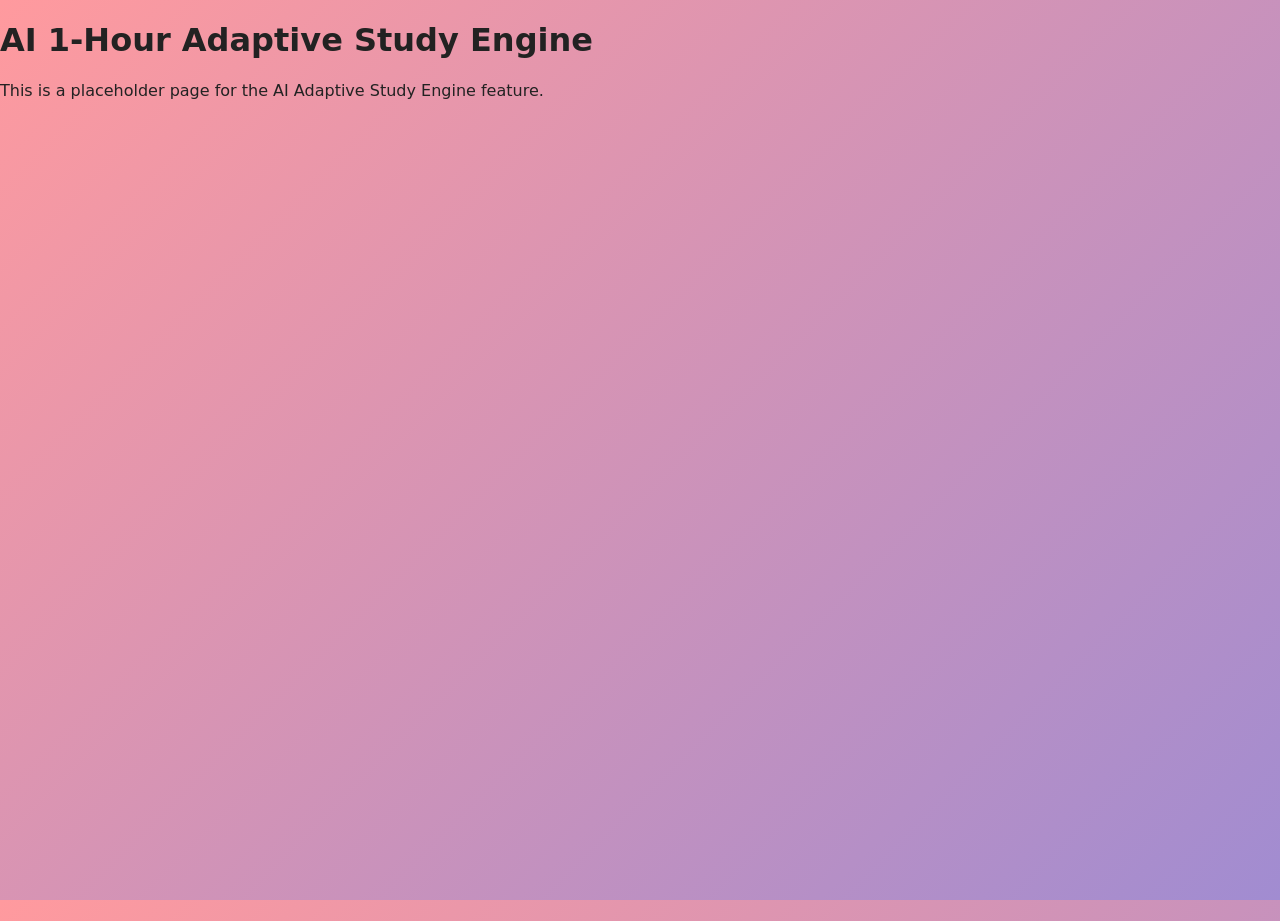
<file: ai-engine.html>
<!doctype html>
<html lang="en">
<head>
  <meta charset="utf-8" />
  <meta name="viewport" content="width=device-width,initial-scale=1" />
  <title>AI Adaptive Study Engine</title>
  <link rel="stylesheet" href="css/styles.css" />
</head>
<body>
  <header><h1>AI 1-Hour Adaptive Study Engine</h1></header>
  <main><p>This is a placeholder page for the AI Adaptive Study Engine feature.</p></main>
</body>
</html>
</file>
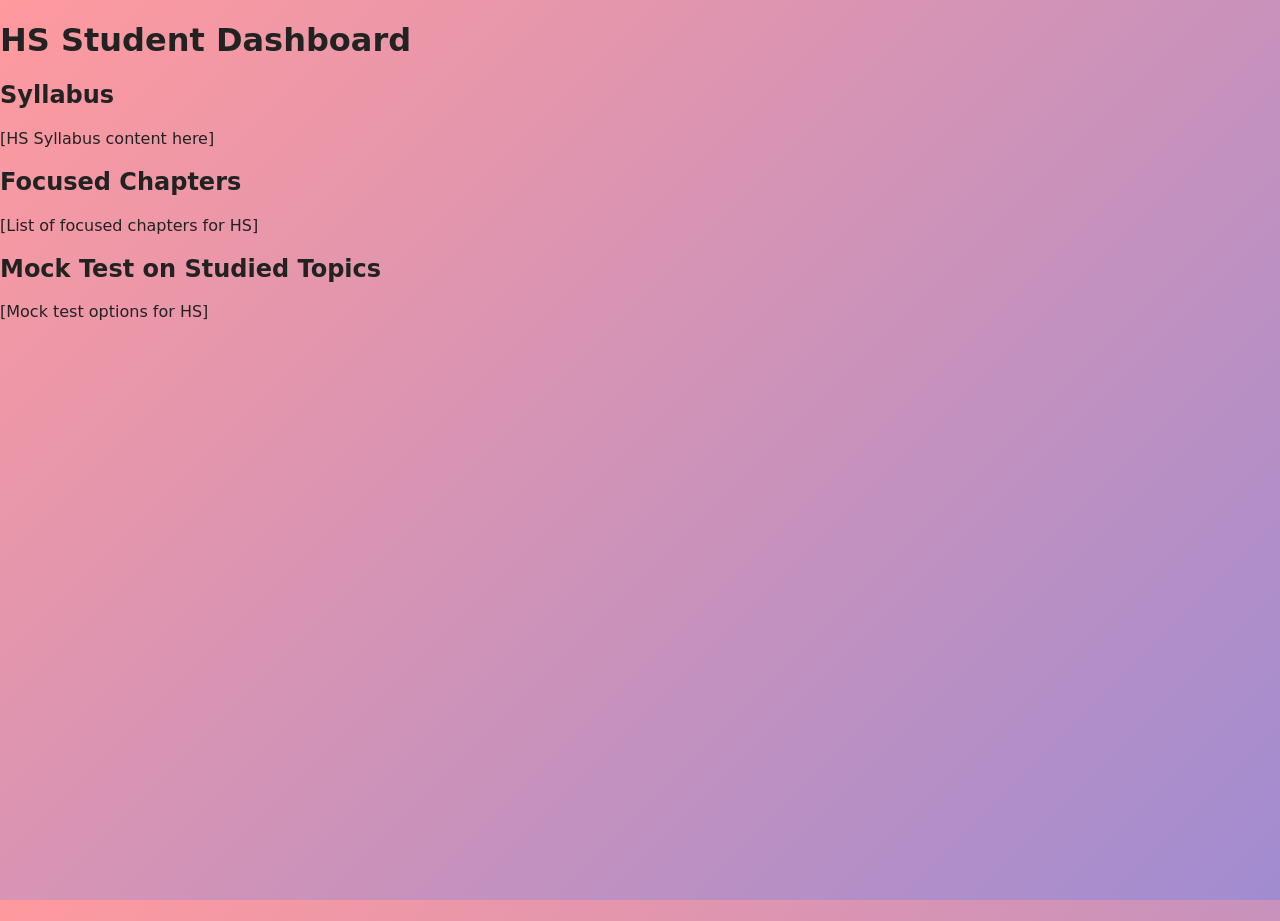
<file: dashboard-hs.html>
<!doctype html>
<html lang="en">
<head>
  <meta charset="utf-8" />
  <meta name="viewport" content="width=device-width,initial-scale=1" />
  <title>HS Student Dashboard</title>
  <link rel="stylesheet" href="css/styles.css" />
</head>
<body>
  <header><h1>HS Student Dashboard</h1></header>
  <main>
    <section class="dashboard-section">
      <h2>Syllabus</h2>
      <div class="dashboard-card">[HS Syllabus content here]</div>
    </section>
    <section class="dashboard-section">
      <h2>Focused Chapters</h2>
      <div class="dashboard-card">[List of focused chapters for HS]</div>
    </section>
    <section class="dashboard-section">
      <h2>Mock Test on Studied Topics</h2>
      <div class="dashboard-card">[Mock test options for HS]</div>
    </section>
  </main>
</body>
</html>
</file>
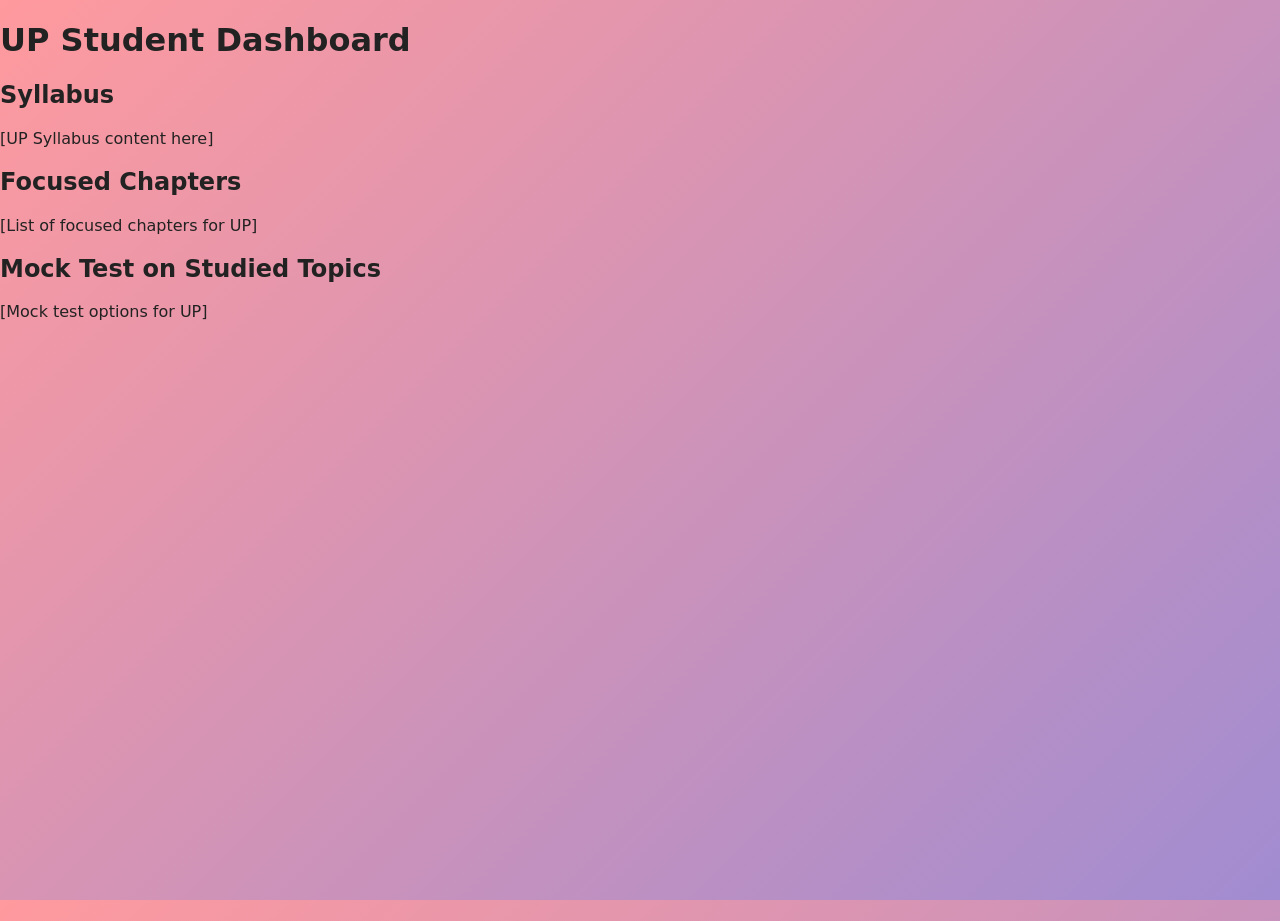
<file: dashboard-up.html>
<!doctype html>
<html lang="en">
<head>
  <meta charset="utf-8" />
  <meta name="viewport" content="width=device-width,initial-scale=1" />
  <title>UP Student Dashboard</title>
  <link rel="stylesheet" href="css/styles.css" />
</head>
<body>
  <header><h1>UP Student Dashboard</h1></header>
  <main>
    <section class="dashboard-section">
      <h2>Syllabus</h2>
      <div class="dashboard-card">[UP Syllabus content here]</div>
    </section>
    <section class="dashboard-section">
      <h2>Focused Chapters</h2>
      <div class="dashboard-card">[List of focused chapters for UP]</div>
    </section>
    <section class="dashboard-section">
      <h2>Mock Test on Studied Topics</h2>
      <div class="dashboard-card">[Mock test options for UP]</div>
    </section>
  </main>
</body>
</html>
</file>
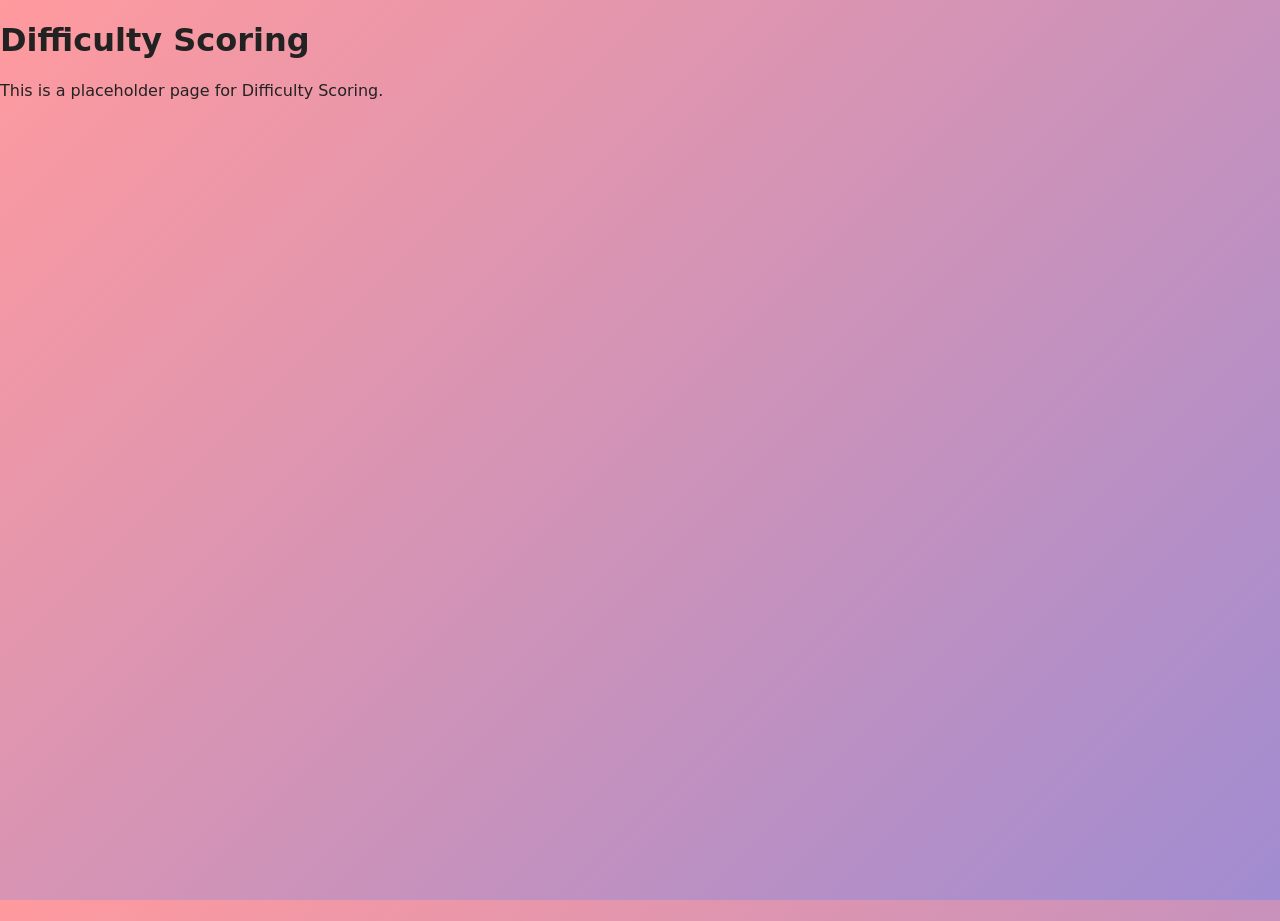
<file: difficulty-scoring.html>
<!doctype html>
<html lang="en">
<head>
  <meta charset="utf-8" />
  <meta name="viewport" content="width=device-width,initial-scale=1" />
  <title>Difficulty Scoring</title>
  <link rel="stylesheet" href="css/styles.css" />
</head>
<body>
  <header><h1>Difficulty Scoring</h1></header>
  <main><p>This is a placeholder page for Difficulty Scoring.</p></main>
</body>
</html>
</file>
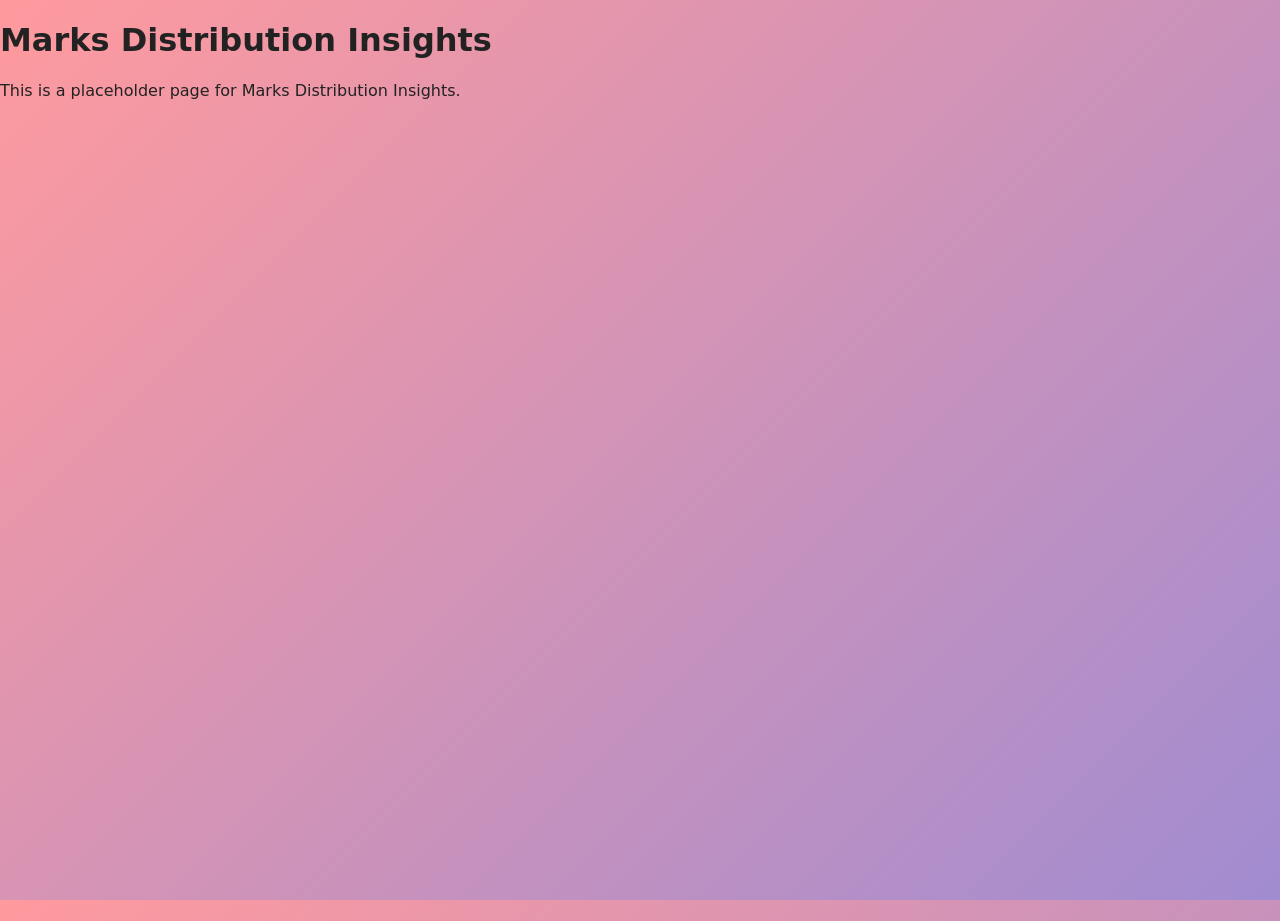
<file: marks-insights.html>
<!doctype html>
<html lang="en">
<head>
  <meta charset="utf-8" />
  <meta name="viewport" content="width=device-width,initial-scale=1" />
  <title>Marks Distribution Insights</title>
  <link rel="stylesheet" href="css/styles.css" />
</head>
<body>
  <header><h1>Marks Distribution Insights</h1></header>
  <main><p>This is a placeholder page for Marks Distribution Insights.</p></main>
</body>
</html>
</file>
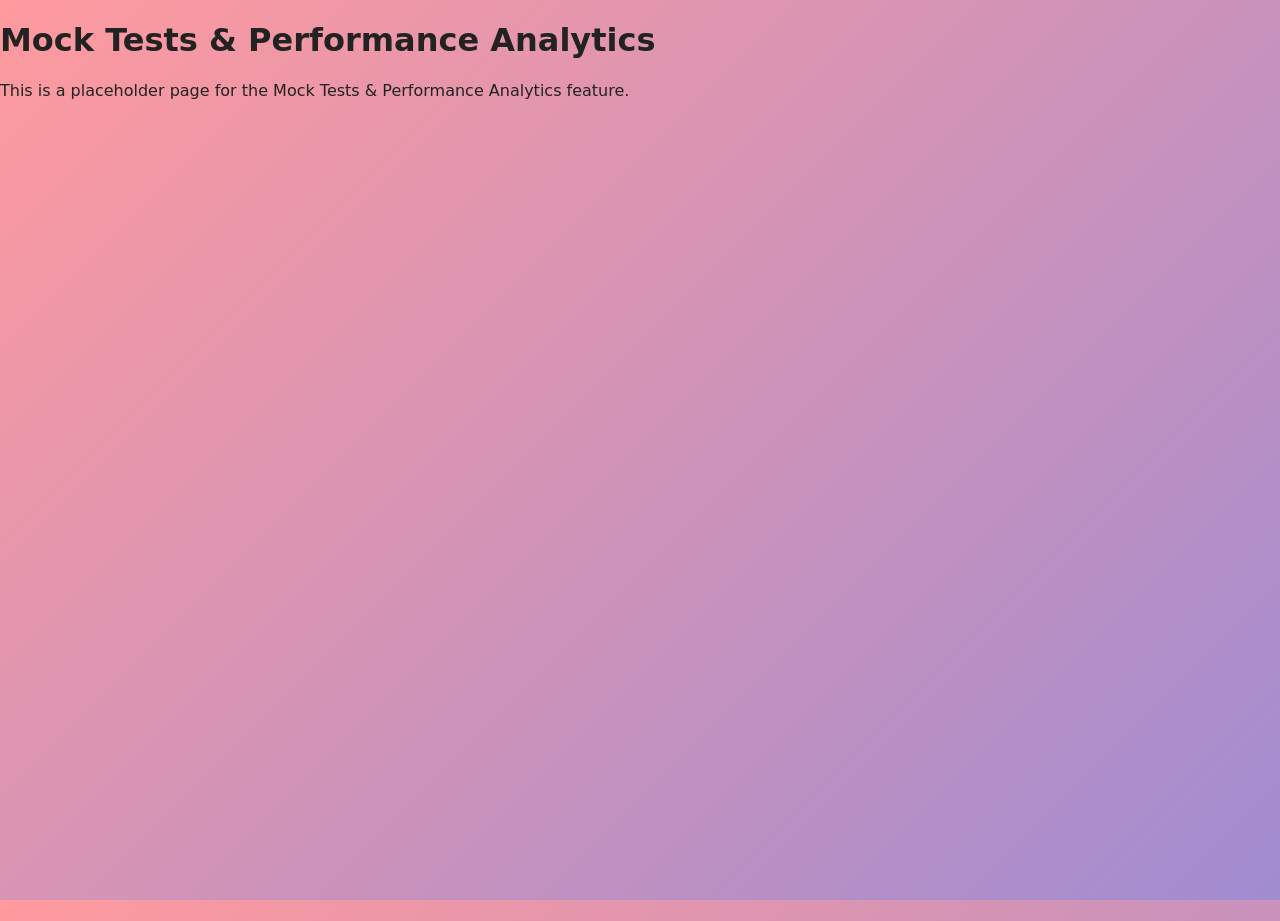
<file: mock-tests.html>
<!doctype html>
<html lang="en">
<head>
  <meta charset="utf-8" />
  <meta name="viewport" content="width=device-width,initial-scale=1" />
  <title>Mock Tests & Performance Analytics</title>
  <link rel="stylesheet" href="css/styles.css" />
</head>
<body>
  <header><h1>Mock Tests & Performance Analytics</h1></header>
  <main><p>This is a placeholder page for the Mock Tests & Performance Analytics feature.</p></main>
</body>
</html>
</file>
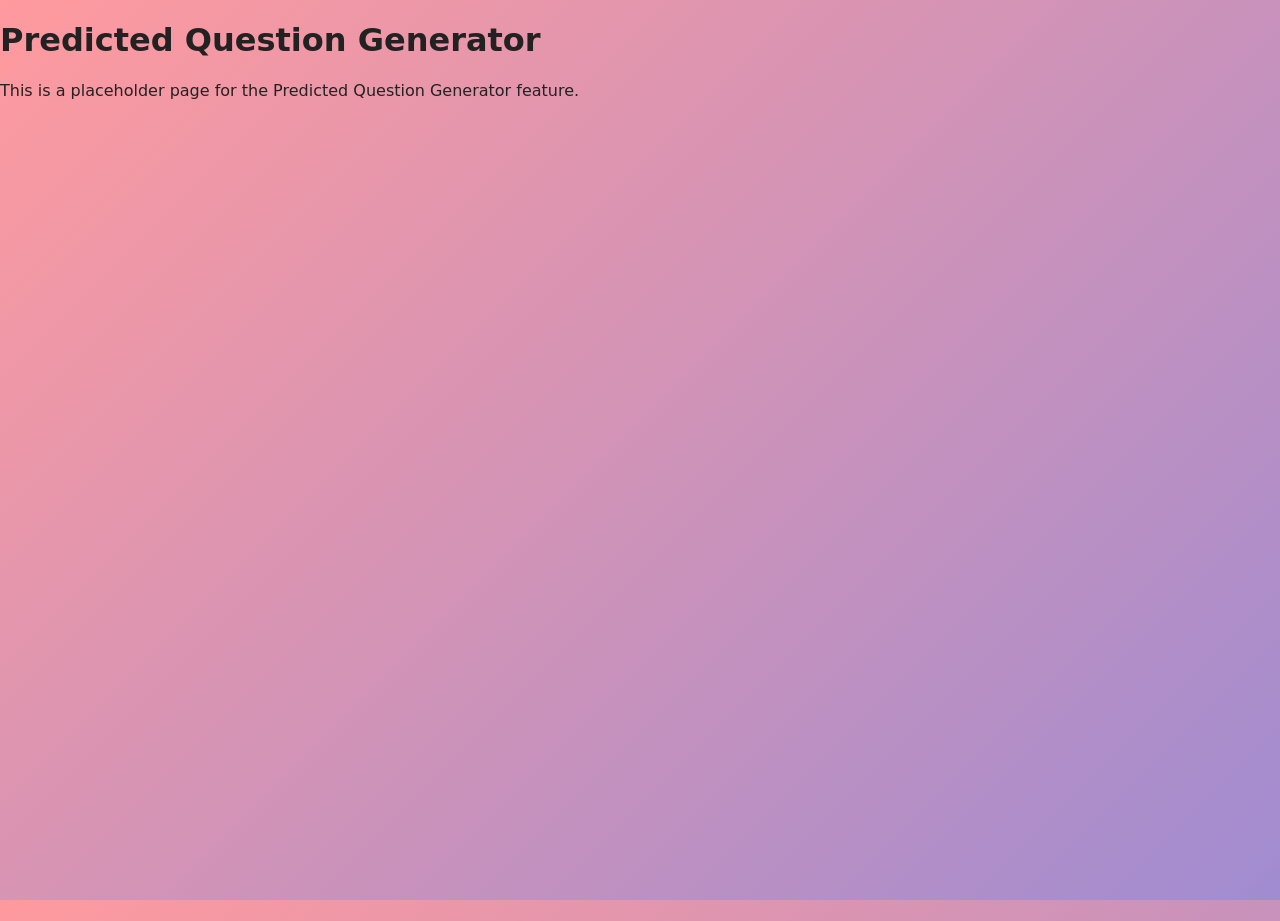
<file: predicted-questions.html>
<!doctype html>
<html lang="en">
<head>
  <meta charset="utf-8" />
  <meta name="viewport" content="width=device-width,initial-scale=1" />
  <title>Predicted Question Generator</title>
  <link rel="stylesheet" href="css/styles.css" />
</head>
<body>
  <header><h1>Predicted Question Generator</h1></header>
  <main><p>This is a placeholder page for the Predicted Question Generator feature.</p></main>
</body>
</html>
</file>
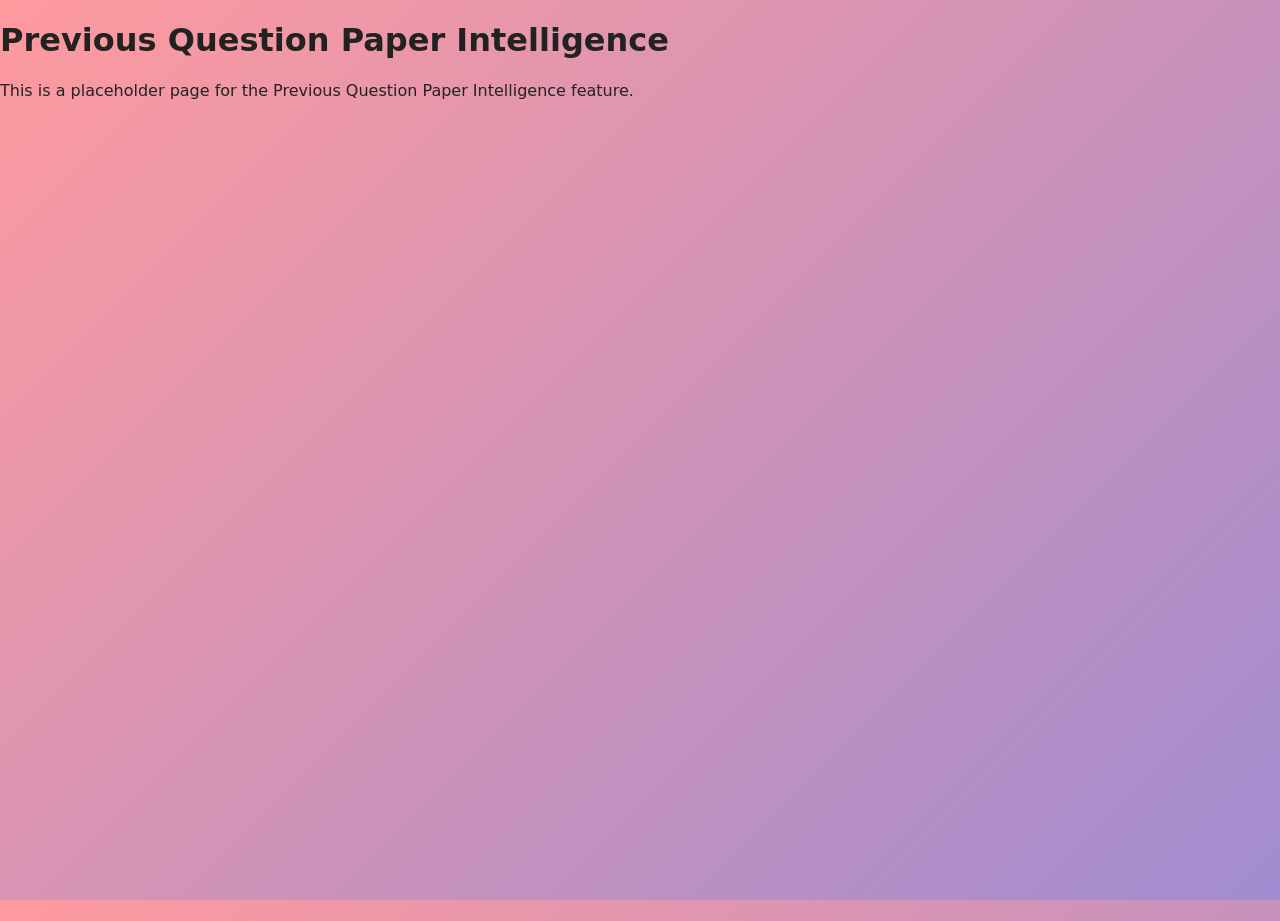
<file: question-intel.html>
<!doctype html>
<html lang="en">
<head>
  <meta charset="utf-8" />
  <meta name="viewport" content="width=device-width,initial-scale=1" />
  <title>Previous Question Paper Intelligence</title>
  <link rel="stylesheet" href="css/styles.css" />
</head>
<body>
  <header><h1>Previous Question Paper Intelligence</h1></header>
  <main><p>This is a placeholder page for the Previous Question Paper Intelligence feature.</p></main>
</body>
</html>
</file>
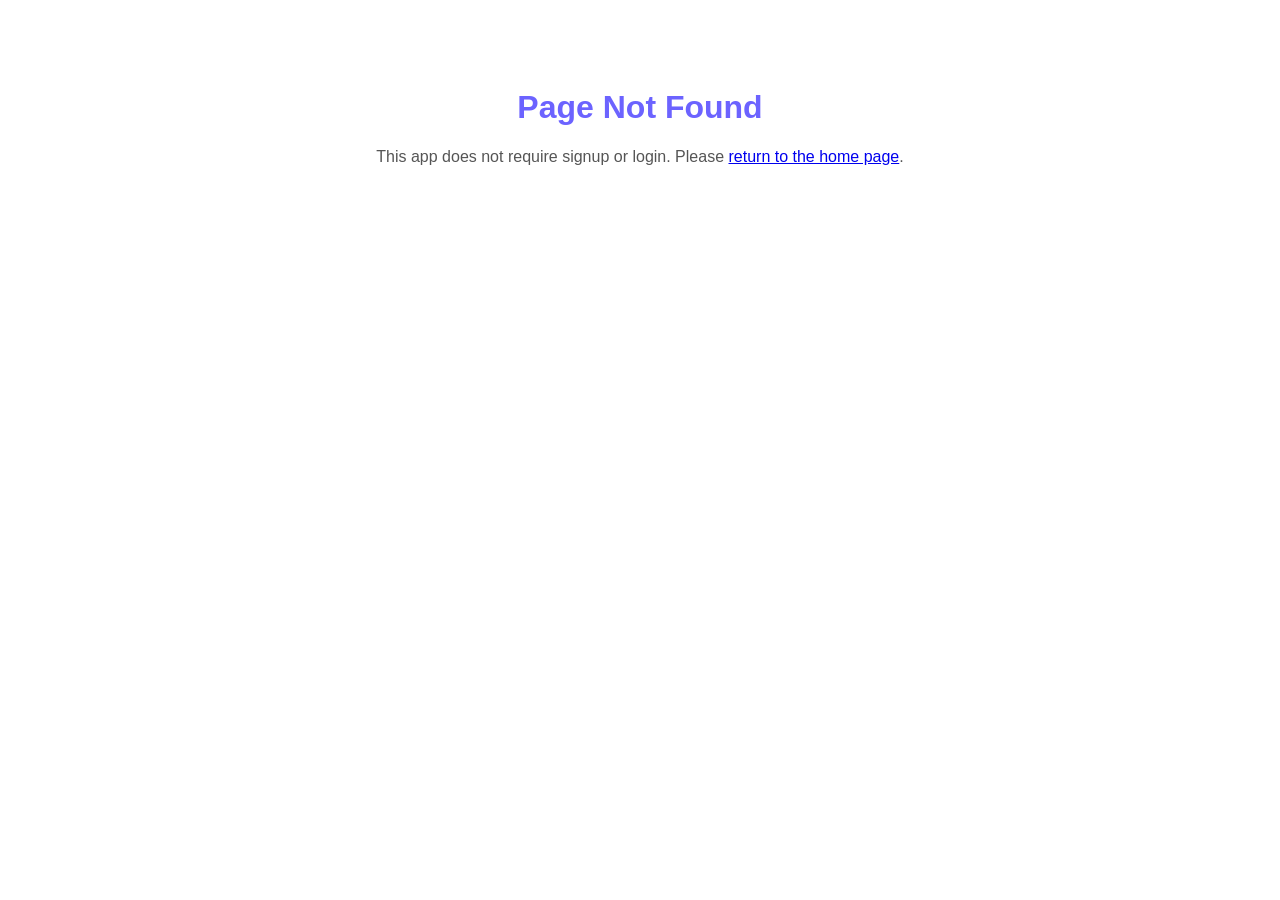
<file: signup.html>
<!doctype html>
<html lang="en">
<head>
  <meta charset="utf-8" />
  <meta name="viewport" content="width=device-width,initial-scale=1" />
  <title>Page Not Found</title>
  <style>body{background:#fff;font-family:sans-serif;text-align:center;padding:60px;} h1{color:#6C63FF;} p{color:#555;}</style>
</head>
<body>
  <h1>Page Not Found</h1>
  <p>This app does not require signup or login. Please <a href="index.html">return to the home page</a>.</p>
  <script>
    // Email validation
    const email = document.getElementById('email');
    const emailError = document.getElementById('emailError');
    email.addEventListener('input',()=>{
      const val = email.value.trim();
      emailError.textContent = (/^[^@\s]+@[^@\s]+\.[^@\s]+$/.test(val)) ? '' : 'Enter a valid email address.';
    });
    // Password strength
    const pwd = document.getElementById('password');
    const strengthBar = document.getElementById('strengthBar');
    const pwdError = document.getElementById('pwdError');
    pwd.addEventListener('input',()=>{
      const val = pwd.value;
      let strength = 0;
      if(val.length>=8) strength++;
      if(/[A-Z]/.test(val)) strength++;
      if(/[0-9]/.test(val)) strength++;
      strengthBar.dataset.strength = strength;
      pwdError.textContent = strength<2 ? 'Password is weak.' : '';
    });
    // Show/hide password
    document.getElementById('togglePwd').onclick = ()=>{
      pwd.type = pwd.type==='password' ? 'text':'password';
    };
    const confirmPwd = document.getElementById('confirmPwd');
    document.getElementById('toggleConfirm').onclick = ()=>{
      confirmPwd.type = confirmPwd.type==='password' ? 'text':'password';
    };
    // Confirm password validation
    const confirmError = document.getElementById('confirmError');
    confirmPwd.addEventListener('input',()=>{
      confirmError.textContent = confirmPwd.value!==pwd.value ? 'Passwords do not match.' : '';
    });
    // Form submit
    document.getElementById('signupForm').onsubmit = function(e){
      e.preventDefault();
      if(emailError.textContent || pwdError.textContent || confirmError.textContent){
        return;
      }
      if(!document.getElementById('terms').checked){
        alert('You must agree to the Terms and Conditions.');
        return;
      }
      // Success (demo)
      alert('Account created successfully!');
      this.reset();
      strengthBar.dataset.strength = 0;
    };
  </script>
</body>
</html>
</file>
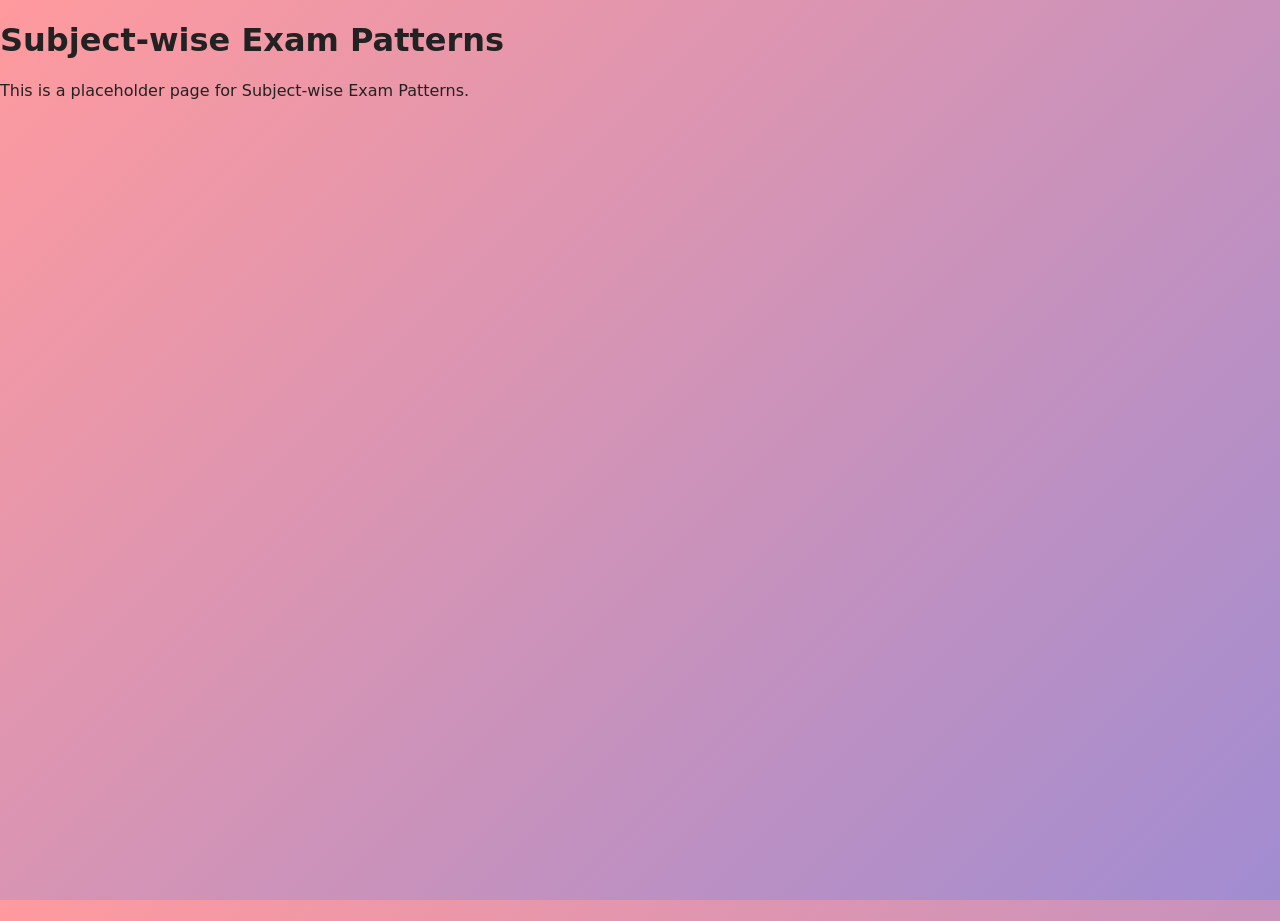
<file: subject-patterns.html>
<!doctype html>
<html lang="en">
<head>
  <meta charset="utf-8" />
  <meta name="viewport" content="width=device-width,initial-scale=1" />
  <title>Subject-wise Exam Patterns</title>
  <link rel="stylesheet" href="css/styles.css" />
</head>
<body>
  <header><h1>Subject-wise Exam Patterns</h1></header>
  <main><p>This is a placeholder page for Subject-wise Exam Patterns.</p></main>
</body>
</html>
</file>
<file: css/styles.css>
/* How It Works section */
.how-it-works{padding:36px 20px;background:linear-gradient(120deg,#f7f7ff 60%,#eaeaff 100%);border-radius:18px;margin:32px auto;max-width:1200px;box-shadow:0 8px 32px rgba(108,99,255,0.08)}
.how-it-works h2{color:#6C63FF;text-align:center;margin-bottom:24px;font-size:1.5rem}
.steps-grid{display:grid;grid-template-columns:repeat(4,1fr);gap:18px}
.step-card{padding:22px 16px;border-radius:16px;display:flex;flex-direction:column;align-items:center;box-shadow:0 4px 18px rgba(108,99,255,0.08);transition:transform .18s,box-shadow .18s}
.step-card:hover{transform:translateY(-6px) scale(1.03);box-shadow:0 12px 32px rgba(108,99,255,0.16)}
.step-icon{width:44px;height:44px;background:#6C63FF;color:#fff;font-weight:700;font-size:1.3rem;display:flex;align-items:center;justify-content:center;border-radius:50%;margin-bottom:12px;box-shadow:0 2px 8px #6C63FF33}
.step-card h3{margin:8px 0 6px;font-size:1.1rem;color:#333}
.step-card p{margin:0;color:#555;text-align:center;font-size:0.98rem}
@media(max-width:900px){.steps-grid{grid-template-columns:repeat(2,1fr)}}
@media(max-width:600px){.steps-grid{grid-template-columns:1fr}}
:root{
  --bg1:#ff9a9e; --bg2:#a18cd1; --glass-bg: rgba(255,255,255,0.12);
  --glass-border: rgba(255,255,255,0.18);
  --accent: #ff66b3; --muted:#e7e7e7;
}
*{box-sizing:border-box}
html,body{height:100%}
body{
  margin:0;font-family:Inter,system-ui,Segoe UI,Roboto;
  background:linear-gradient(135deg,var(--bg1),var(--bg2));
  color:#222;transition:background .4s,color .3s;
}
.container{display:grid;grid-template-columns:1fr 1fr;gap:18px;padding:28px;max-width:1100px;margin:24px auto}
.app-header{display:flex;justify-content:space-between;align-items:center;padding:14px 28px;color:white}
.app-header h1{margin:0;font-size:1.4rem}
.panel{padding:18px;border-radius:12px;min-height:140px}
.glass{backdrop-filter:blur(8px);background:var(--glass-bg);border:1px solid var(--glass-border);box-shadow:0 6px 18px rgba(0,0,0,0.08)}
.session-controls{margin-top:12px}
button{background:linear-gradient(90deg,#fff6,#fff2);border:none;padding:10px 12px;border-radius:8px;cursor:pointer;transition:transform .12s,box-shadow .12s}
button:active{transform:translateY(1px)}
.app-footer{text-align:center;padding:14px;color:rgba(255,255,255,0.9)}

/* responsive */
@media(max-width:800px){.container{grid-template-columns:1fr}}

/* dark mode */
  --bg1:#8A3FFC; --bg2:#FF7AC6; --glass-bg: rgba(255,255,255,0.08);
  --glass-border: rgba(255,255,255,0.14);
  --accent: #8A3FFC; --accent-2: #FF7AC6; --muted:#e7e7e7;
}

/* small UI touches */
#subjects .subject{padding:10px;margin:6px 0;border-radius:8px;background:linear-gradient(90deg,rgba(255,255,255,0.03),rgba(255,255,255,0.01));display:flex;justify-content:space-between;align-items:center}
  margin:0;font-family:Inter,system-ui,Segoe UI,Roboto;
  color:#111;transition:background .4s,color .3s;min-height:100vh;position:relative;overflow-x:hidden

/* layout containers */
.hero-bg{position:fixed;inset:0;z-index:-2;background:linear-gradient(120deg,var(--bg1),var(--bg2));background-size:400% 400%;animation:grad 14s ease infinite;filter:blur(18px);opacity:0.95}
@keyframes grad{0%{background-position:0% 50%}50%{background-position:100% 50%}100%{background-position:0% 50%}}

.site-header{display:flex;justify-content:space-between;align-items:center;padding:20px 36px;color:white}
.brand{display:flex;align-items:center;gap:12px}
.brand-text .title{font-weight:700;font-size:1.3rem}
.brand-text .tag{font-size:12px;opacity:0.9}
.header-actions button{margin-left:10px}

.hero{padding:56px 20px 36px}
.hero-inner{max-width:1200px;margin:0 auto;display:grid;grid-template-columns:1fr 420px;gap:28px;align-items:center}
.hero-copy h1{font-size:2.1rem;color:white;margin:0 0 12px}
.hero-copy .sub{color:rgba(255,255,255,0.92);margin-bottom:16px;font-size:1rem}
.hero-ctas{display:flex;gap:12px;margin-bottom:16px}
.primary{background:linear-gradient(90deg,var(--accent),var(--accent-2));border:none;padding:12px 18px;border-radius:12px;color:white;font-weight:600;box-shadow:0 8px 24px rgba(138,63,252,0.18);cursor:pointer;transition:transform .18s,box-shadow .18s}
.primary.large{padding:14px 22px;font-size:1.05rem}
.primary:active{transform:translateY(1px)}
.secondary{background:transparent;border:1px solid rgba(255,255,255,0.18);padding:10px 16px;border-radius:10px;color:white;cursor:pointer}
.ghost{background:transparent;border:1px solid rgba(255,255,255,0.12);padding:8px 12px;border-radius:8px;color:white}

.personalize{margin-top:10px;color:rgba(255,255,255,0.95)}
.input-row{display:flex;gap:8px;margin-top:8px}
.input-row input{padding:10px;border-radius:8px;border:none;min-width:160px}

.hero-visual .hero-graph{padding:18px;border-radius:12px}
.plan-list{list-style:none;padding:0;margin:6px 0 0;color:#111}

.features{padding:36px 20px}
.features h2{color:white;margin:0 0 6px}
.features .muted{color:rgba(255,255,255,0.9);margin-bottom:18px}
.feature-grid{display:grid;grid-template-columns:repeat(4,1fr);gap:18px}
.feature-card{padding:18px;border-radius:14px;min-height:150px;transition:transform .18s,box-shadow .18s}
.feature-card .icon{width:48px;height:48px;border-radius:10px;background:linear-gradient(135deg,var(--accent),var(--accent-2));display:flex;align-items:center;justify-content:center;margin-bottom:12px}
.feature-card h3{margin:6px 0}
.feature-card p{margin:0;color:rgba(255,255,255,0.92)}
.feature-card:hover{transform:translateY(-8px);box-shadow:0 18px 40px rgba(14,12,30,0.28)}

.exam-intel{padding:36px 20px}
.intel-grid{display:grid;grid-template-columns:repeat(4,1fr);gap:16px}
.intel-card{padding:16px;border-radius:12px;min-height:120px}
.trend-vis{height:70px;background:linear-gradient(90deg,rgba(255,255,255,0.02),rgba(255,255,255,0.01));border-radius:8px;display:flex;align-items:center;justify-content:center;color:rgba(255,255,255,0.85)}

.site-footer{padding:18px 24px;color:rgba(255,255,255,0.9)}
.footer-inner{max-width:1200px;margin:0 auto;display:flex;justify-content:space-between}

/* glassmorphism base */
.glass{backdrop-filter:blur(8px);background:linear-gradient(180deg,rgba(255,255,255,0.06),rgba(255,255,255,0.02));border:1px solid var(--glass-border);box-shadow:0 10px 30px rgba(2,6,23,0.28)}

/* responsive adjustments */
@media(max-width:1000px){
  .hero-inner{grid-template-columns:1fr}
  .feature-grid,.intel-grid{grid-template-columns:repeat(2,1fr)}
}
@media(max-width:560px){
  .feature-grid,.intel-grid{grid-template-columns:1fr}
  .hero-copy h1{font-size:1.6rem}
}

/* dark preference fallback */
@media (prefers-color-scheme:dark){
  :root{--glass-bg:rgba(10,8,20,0.28);--glass-border:rgba(255,255,255,0.04);}
  body{color:rgba(255,255,255,0.95)}
}

.svg-diagram{width:100%;height:240px}
</file>
